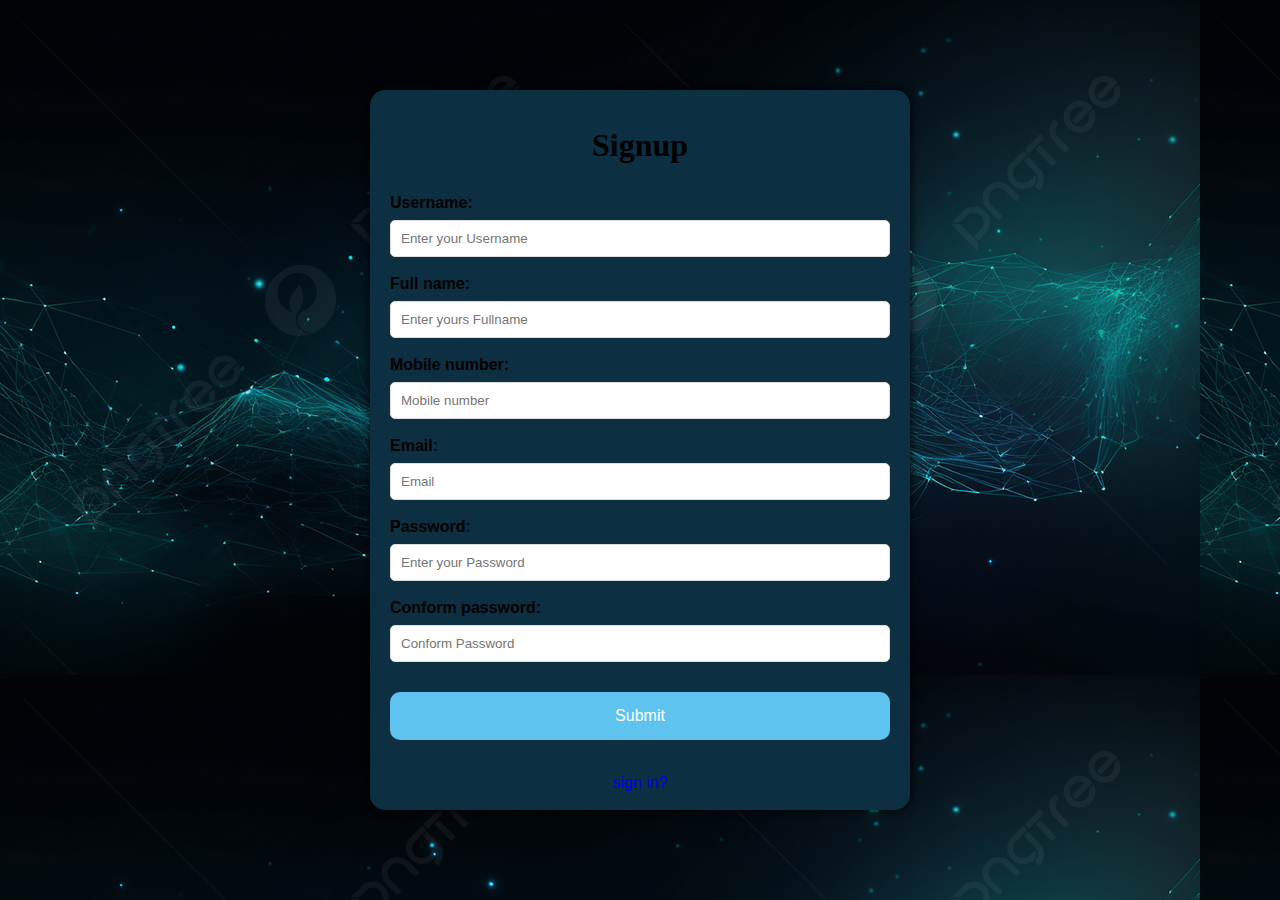
<file: index.html>
<!DOCTYPE html>
<html lang="en">
<head>
    <meta charset="UTF-8">
    <meta name="viewport" content="width=device-width, initial-scale=1.0">
    <title>Signup</title>
    <link rel="stylesheet" href="sign_up.css">
</head>
<body>
    <div class="main">
        <h1>Signup</h1>
        <form action="sign_up.php" method="post" >
            <label for="first">
                Username:
            </label>
            <input type="text" id="tb1" name="tb1" 
                placeholder="Enter your Username" required>
            <label for="first">
                Full name:
            </label>
            <input type="text" id="tb2" name="tb2" 
                    placeholder="Enter yours Fullname" required>
            <label for="num">
                Mobile number:
            </label>
            <input type="number" placeholder="Mobile number" id="tb3" name="tb3">
            <label for="second">
                Email:
            </label>
            <input type="text" id="tb4" name="tb4" 
                placeholder="Email" required>
            <label for="password">
                Password:
            </label>
            <input type="password" id="tb5" name="tb5" 
                placeholder="Enter your Password" required>
                <label for=" Conform password">
                     Conform password:
                </label>
                <input type="password" id="tb6" name="tb6" 
                    placeholder="Conform Password" required>

            <div class="wrap">
                <button type="submit">
                    Submit
                </button>
            </div>
        </form>
        
        <p>
            <a href="#" style="text-decoration: none;">
                sign in?
            </a>
        </p>
    </div>
</body>
</html>
</file>
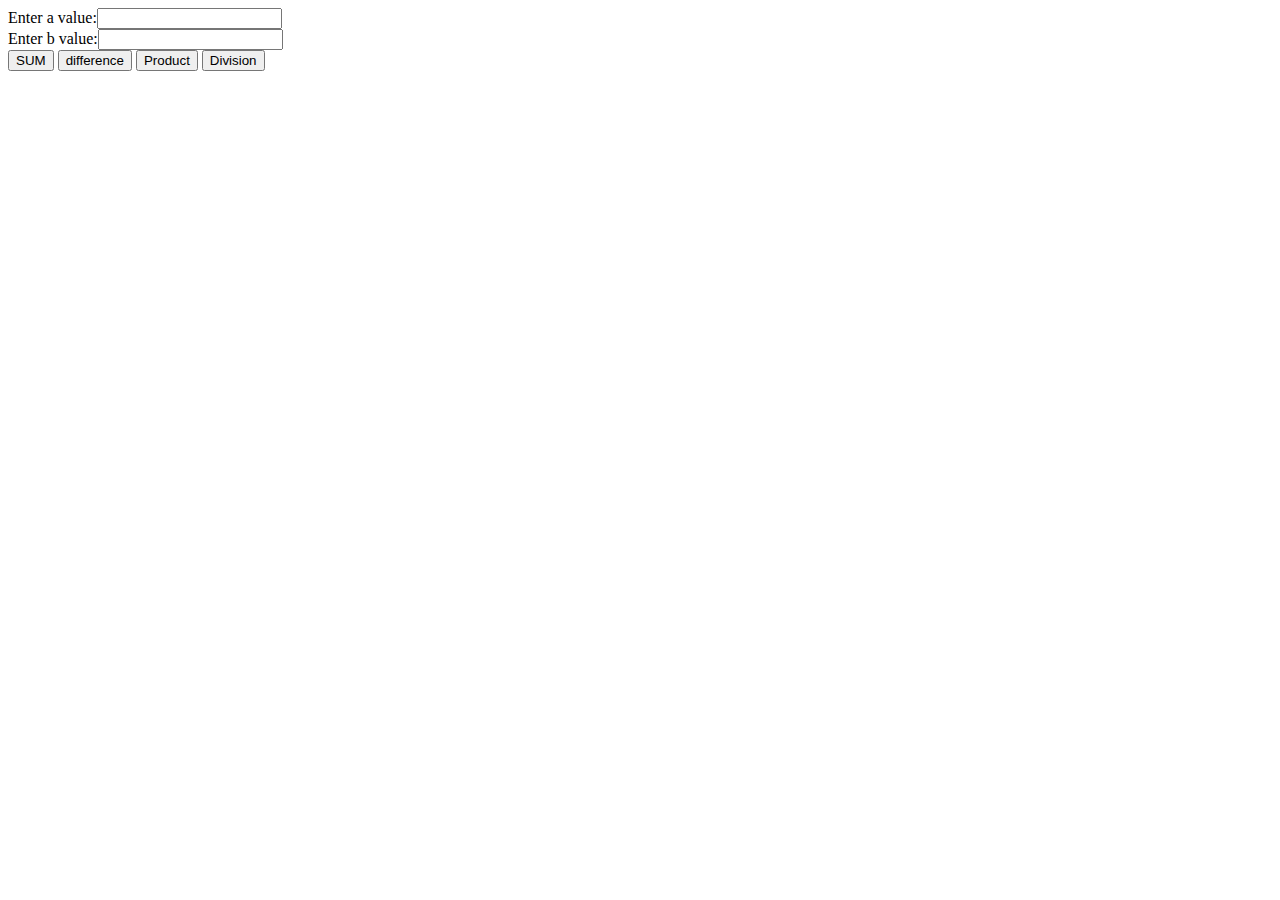
<file: add.html>
<!DOCTYPE html>
<html lang="en">
<head>
    <meta charset="UTF-8">
    <meta name="viewport" content="width=device-width, initial-scale=1.0">
    <title>SUN</title>
    <script>
        function sum() {
            var a = parseFloat(document.getElementById("tb1").value);
            var b = parseFloat(document.getElementById("tb2").value);
            var c = a + b;
            window.alert("the sum is :"+c);
        }
        function difference() {
            var a = parseFloat(document.getElementById("tb1").value);
            var b = parseFloat(document.getElementById("tb2").value);
            var c = a - b;
            window.alert("the difference is :"+c);
        }
        function product() {
            var a = parseFloat(document.getElementById("tb1").value);
            var b = parseFloat(document.getElementById("tb2").value);
            var c = a * b;
            window.alert("the sum is :"+c);
        }
        function division() {
            var a = parseFloat(document.getElementById("tb1").value);
            var b = parseFloat(document.getElementById("tb2").value);
            var c = a / b;
            window.alert("the difference is :"+c);
        }
    </script>
</head>
<body>
    <form  action="add.html" onsubmit="return false;"method="post">
        <div>
            <div class="avalue">
                Enter a value:<input type="number" name="tb1" id="tb1">
            </div>
            <div class="bvalue">
                Enter b value:<input type="number" name="tb2" id="tb2">
            </div>
            <div class="avalue">
                <button onclick="sum()" type="submit" value="add">SUM</button>
                <button onclick="difference()" type="submit" value="substract">difference</button>
                <button onclick="product()" type="submit" value="product">Product</button>
                <button onclick="division()" type="submit" value="division">Division</button>
            </div>
        </div>
    </form>
   
</body>
</html>
</file>
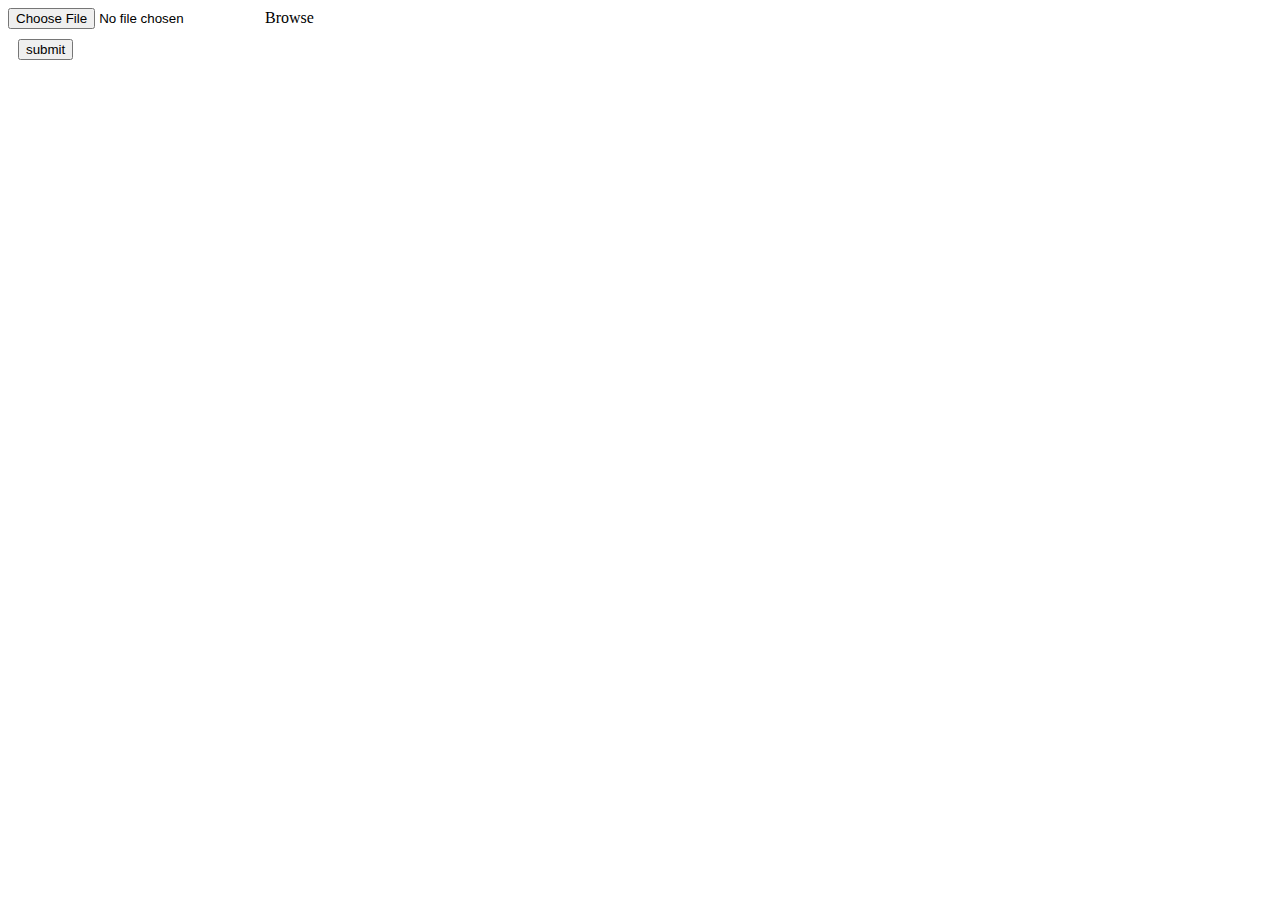
<file: input.html>
<!DOCTYPE html>
<html lang="en">
<head>
    <meta charset="UTF-8">
    <meta name="viewport" content="width=device-width, initial-scale=1.0">
    <title>Document</title>
</head>
<body>
    <form action="imagesubmit.php" method="post">
        <div class="choose" style="display: flex; display: inline;">
            <input type="file" name="tb1" id="tb1"> Browse
        </div>
        <div class="button" style="padding: 10px; display: flex;">
            <button value="submit">submit</button>
        </div>
    </form>
</body>
</html>
</file>
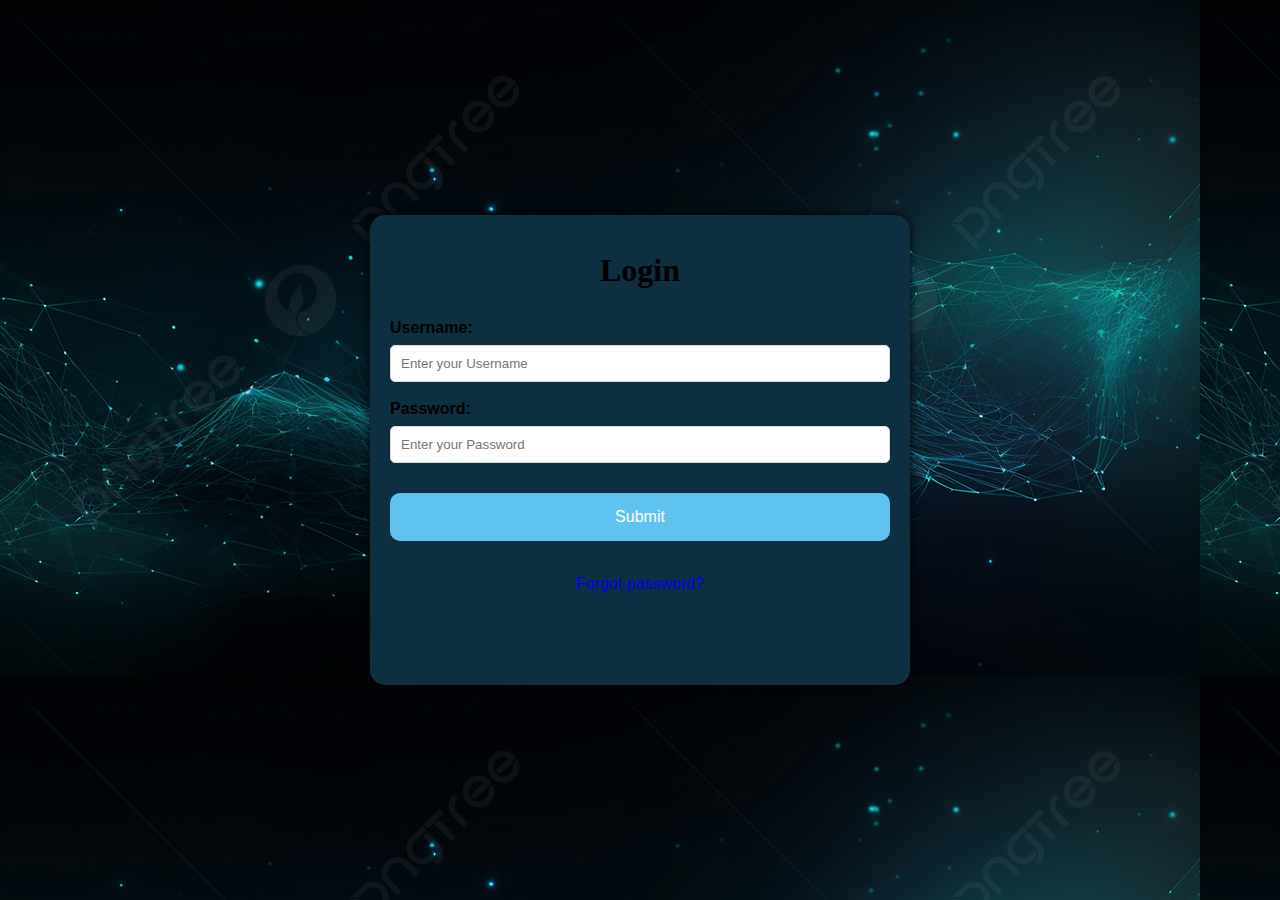
<file: login.html>
<!DOCTYPE html>
<html lang="en">
<head>
    <meta charset="UTF-8">
    <meta name="viewport" content="width=device-width, initial-scale=1.0">
    <title>Loginpage</title>
    <link rel="stylesheet" href="login.css">
</head>

<body>
    <div class="main">
        <h1>Login</h1>
        <form action="login.php" method="post">
            <label for="first">
                Username:
            </label>
            <input type="text" id="tb1" name="tb1" 
                placeholder="Enter your Username" required>

            <label for="password">
                Password:
            </label>
            <input type="password" id="tb2" name="tb2" 
                placeholder="Enter your Password" required>

            <div class="wrap">
                <button type="submit">
                    Submit
                </button>
            </div>
        </form>
        
        <p>
            <a href="#" style="text-decoration: none;">
                Forgot password?
            </a>
        </p>
    </div>
</body>

</html>
</file>
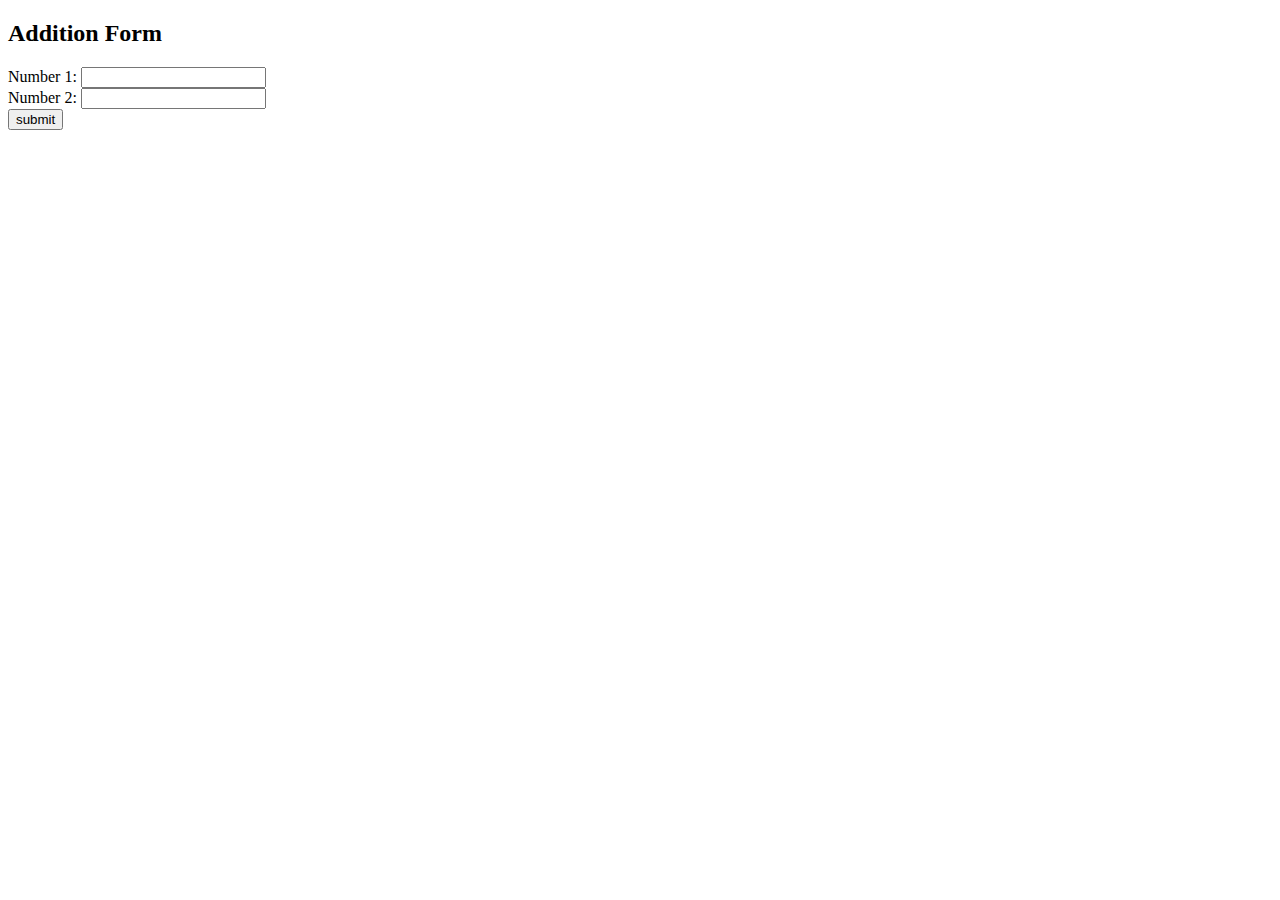
<file: sum.html>
<!DOCTYPE html>
<html>
<head>
    <title>Addition</title>
</head>
<body>
    <h2>Addition Form</h2>
    <form action="add.php" method="post">
        Number 1: <input type="number" name="tb1"><br>
        Number 2: <input type="number" name="tb2"><br>
        <button type="submit" >submit</button>
    </form>
</body>
</html>
</file>
<file: sign_up.css>
body {
    display: flex;
    align-items: center;
    justify-content: center;
    font-family: sans-serif;
    line-height: 1.5;
    min-height: 100vh;
    background: #f3f3f3;
    flex-direction: column;
    margin: 0;
    background-image: url(image.png);
}

.main {
    background-color:#0c2f41;
    border-radius: 15px;
    box-shadow: 0 0 10px ;
    padding: 10px 20px;
    transition: transform 0.2s;
    width: 500px;
    text-align: center;
    height: 700px;
}

h1 {
    color: black;
    font-family:Georgia, 'Times New Roman', Times, serif;
}

label {
    display: block;
    width: 100%;
    margin-top: 10px;
    margin-bottom: 5px;
    text-align: left;
    color: #000000;
    font-weight: bold;
}

input {
    display: block;
    width: 100%;
    margin-bottom: 15px;
    padding: 10px;
    box-sizing: border-box;
    border: 1px solid #ddd;
    border-radius: 5px;
}

button {
    padding: 15px;
    border-radius: 10px;
    margin-top: 15px;
    margin-bottom: 15px;
    border: none;
    color: white;
    cursor: pointer;
    background-color: rgb(94, 195, 238);
    width: 100%;
    font-size: 16px;
}
</file>
<file: login.css>
body {
    display: flex;
    align-items: center;
    justify-content: center;
    font-family: sans-serif;
    line-height: 1.5;
    min-height: 100vh;
    background: #f3f3f3;
    flex-direction: column;
    margin: 0;
    background-image: url(image.png) ;
    
    
}

.main {
    background-color: #0c2f41;
    border-radius: 15px;
    box-shadow: 0 0 10px ;
    padding: 10px 20px;
    transition: transform 0.2s;
    width: 500px;
    text-align: center;
    height: 450px;
}

h1 {
    color: black;
    font-family:Georgia, 'Times New Roman', Times, serif;
}

label {
    display: block;
    width: 100%;
    margin-top: 10px;
    margin-bottom: 5px;
    text-align: left;
    color: #000000;
    font-weight: bold;
}

input {
    display: block;
    width: 100%;
    margin-bottom: 15px;
    padding: 10px;
    box-sizing: border-box;
    border: 1px solid #ddd;
    border-radius: 5px;
}

button {
    padding: 15px;
    border-radius: 10px;
    margin-top: 15px;
    margin-bottom: 15px;
    border: none;
    color: white;
    cursor: pointer;
    background-color: rgb(94, 195, 238);
    width: 100%;
    font-size: 16px;
}
</file>
